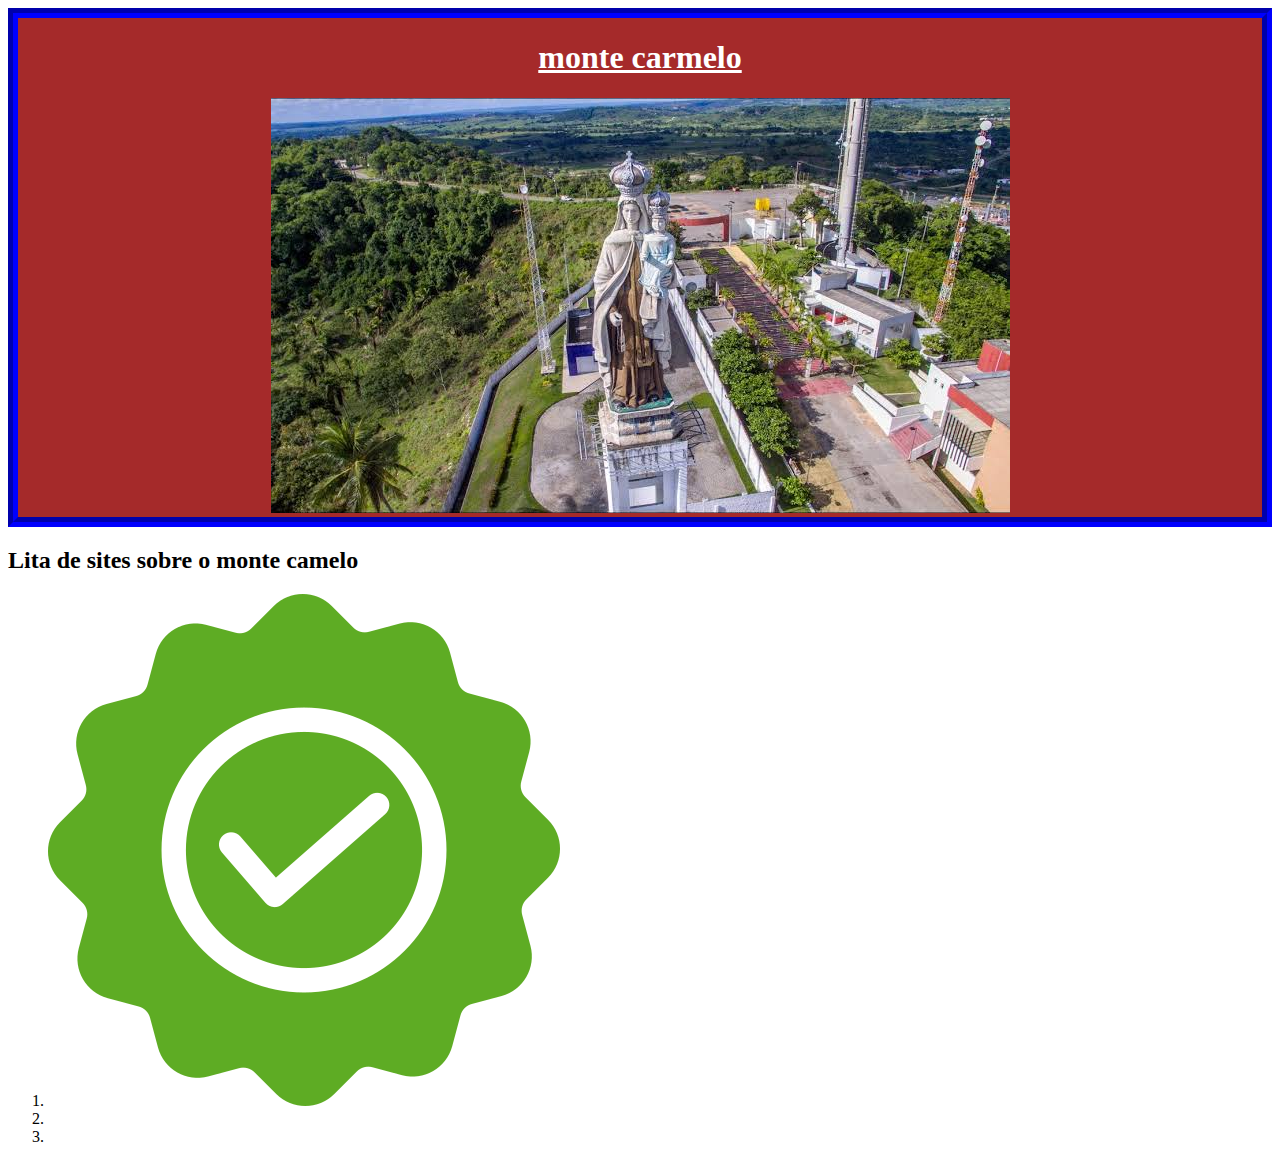
<file: index2.html>
<!DOCTYPE html>
<html lang="pt-br">
    <head>
        <meta charset="UTF-8">
        <title>segunda pagina</title>
        <link rel="stylesheet" href="style2.css">
    </head>

    <body>
        <header class="cabecalho"> 
            <h1> monte carmelo </h1>
            <img src="montecarmelo.jpg" alt="" id="imgem-monte carmelo">
        </header>

        <main class="pincipal">
            <h2>Lita de sites sobre o monte camelo</h2>
            <div class="pincipal-div">
                <ol>
                    <li><a href="https://montecarmelo.org.br/"><img src="icone.png" >
                    </a></li>
                    <li></li>
                    <li></li>
                </ol>

            </div>
        </main>

        <footer>

        </footer>
    </body>
</html>
</file>
<file: style2.css>
.cabecalho{
    background-color: brown;
    border: 10px;
    border-color: blue;
    border-style: groove;
    color: white;
    text-decoration: underline;
    text-align: center;
}
</file>
